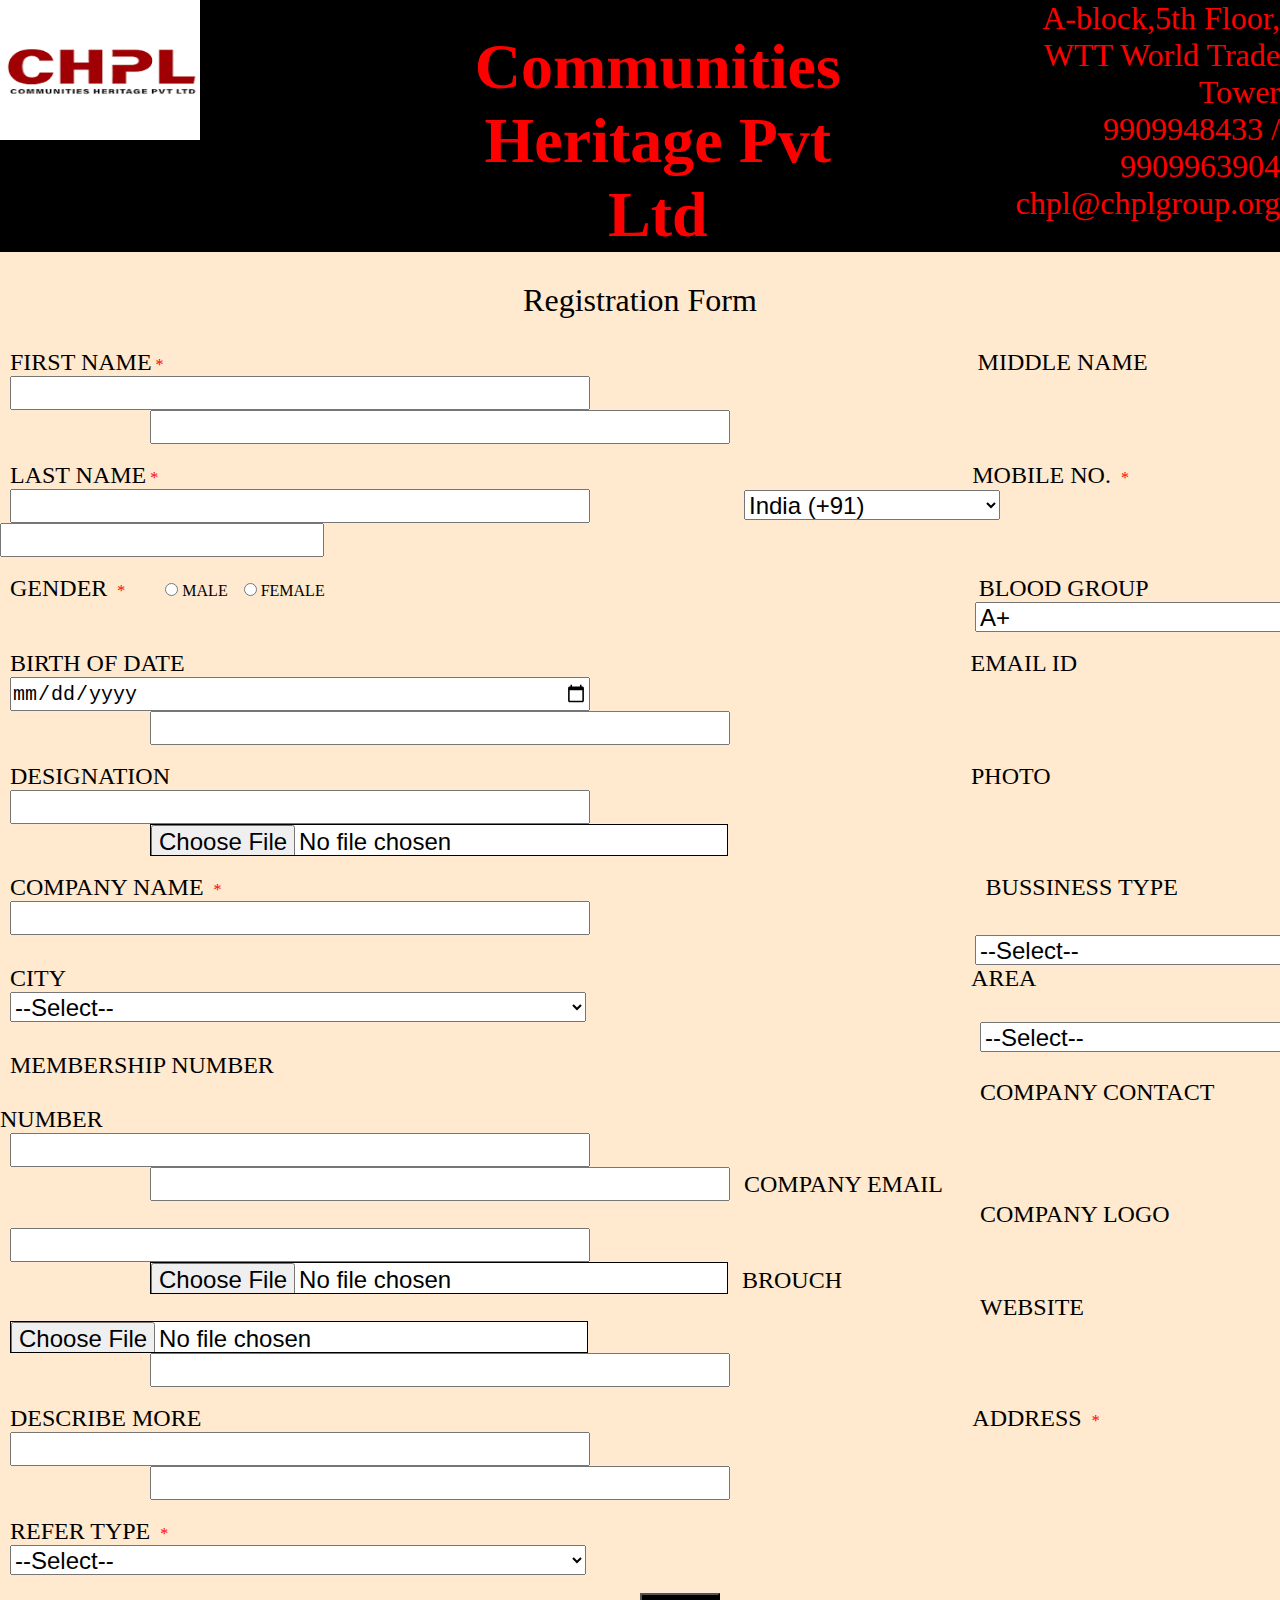
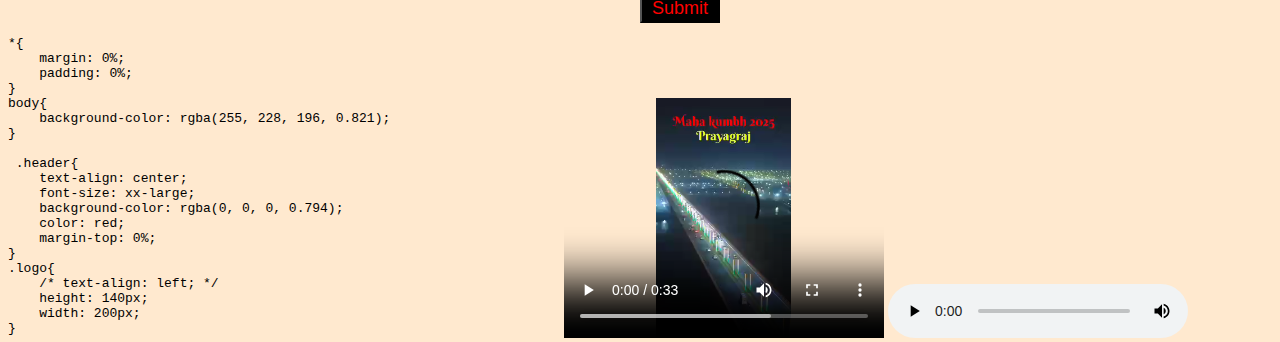
<file: Nikunj_Projects/task-5/index.html>
<!DOCTYPE html>
<html lang="en">
<head>
    <meta charset="UTF-8">
    <meta name="viewport" content="width=device-width, initial-scale=1.0">
    <title>Document</title>
    <link rel="stylesheet" href="index.css">
    <link rel="stylesheet" href="success.html"></li>
</head>
<body>

    <header class="heading">
        <div class="logo">
            <img src="./image/chpl.png" class="logo">
        </div>
        <h1 class="title"> Communities Heritage Pvt Ltd </h1>
        
        <p class="detail"> A-block,5th Floor, <br> WTT World Trade Tower <br>9909948433 / 9909963904 <br>   chpl@chplgroup.org</p>
    </header>

    <div class="rform"> Registration Form</div>
    <div>
        <form>

            <label for="fname" class="fname"> FIRST NAME</label>&nbsp;<span>*</span>
            <label for="lname" class="mname"> MIDDLE NAME</label> <br>
            <input type="text" id="fname" name="fname" class="tlbox" required>
            <input type="text" id="lname" name="lname" class="trbox" >
            <br><br>

            <label for="lname" class="lname"> LAST NAME</label>&nbsp;<span>*</span>
            <label for="mno" class="mno"> MOBILE NO. </label> &nbsp;<span>*</span> <br>
            <input type="text" id="lname" name="lname" class="tlbox" requirSed>
            <select id="c-code" name="c-code"  class="c-code">
                <option value="india">India (+91)</option>
                <option value="china">China (+86)</option>
                <option value="uk">uk (+44)</option>
                <option value="usa">us (+1)</option>
            </select>
            <input type="text" id="mno" name="mno" class="mnbox" required pattern="[0-9]{10}">
            <br><br>

            <label for="grnder" class="gender"> GENDER </label>&nbsp;<span>*</span>
            &nbsp;&nbsp;&nbsp;&nbsp;&nbsp;&nbsp;&nbsp;&nbsp;
            <input type="radio" id="gender" name="gender" value="male"> MALE &nbsp;&nbsp;
            <input type="radio" id="gender" name="gender" value="female"> FEMALE 
            <label for="mno" class="bgroup"> BLOOD GROUP  </label>  <br>
            <select id="bgroup" name="bgroup"  class="bdgroup">
                <option value="a+"> A+ </option>
                <option value="a-"> A- </option>
                <option value="b+"> B+ </option>
                <option value="b-"> B- </option>
                <option value="o+"> O+ </option>
                <option value="o-"> O- </option>
                <option value="ab+"> AB- </option>
                <option value="ab-"> AB- </option>

            </select>
            <br><br>

            <label for="bod" class="bod"> BIRTH OF DATE </label>
            <label for="email" class="email"> EMAIL ID </label> <br>
            <input type="date" id="bod" name="bod" class="tlbox" >
            <input type="email" id="email" name="email" class="trbox" >
            <br><br>

            <label for="designation" class="dnation"> DESIGNATION </label>
            <label for="photo" class="photo"> PHOTO </label> <br>
            <input type="text" id="designation" name="designation" class="tlbox" >
            <input type="file" id="email" name="email" class="trbox" style="border: 1px solid black; background-color: white;">
            <br><br>

            <label for="cname" class="cname"> COMPANY NAME </label>&nbsp;<span>*</span> 
            <label for="btype" class="btype"> BUSSINESS TYPE </label> <br>
            <input type="text" id="cname" name="cname" class="tlbox" required>
            <select id="btype" name="btype"  class="bussiness">
                <option value="" disabled selected> --Select-- </option>
                <option value="sole proprietorship"> Sole Proprietorship   </option>
                <option value="partnership"> Partnership </option>
                <option value="limited liability company">  Limited Liability Company </option>
                <option value="corporation"> Corporation </option>
            </select> 
 
            <label for="city" class="city"> CITY </label>
            <label for="area" class="area"> AREA </label>
            <select id="city1" name="city"  class="tcity">
                <option value="" disabled selected> --Select-- </option>
                <option value="porbandar"> Porbandar </option>
                <option value="rajkot"> Rajkot </option>
                <option value="ahmedabad"> Ahmedabad  </option>
                <option value="gandhinagar"> Gandhinagar </option>
                <option value="surat"> Surat </option>
            </select>
            <select id="area1" name="area"  class="tarea">
                <option value="" disabled selected> --Select-- </option>
                
                <option value="adityana"> Adityana </option>
                <option value="adavana"> Adavana </option>
                <option value="ratdi"> Adityana </option>
                <option value="ranavav"> Ranavav </option>
                <option value="kutiyana"> Kutiyana </option>
            </select>
            
            <label for="memno." class="memno"> MEMBERSHIP NUMBER</label> <br>
            <label for="comno." class="comno"> COMPANY CONTACT NUMBER</label><br>
            <input type="text" id="memno" name="memno" class="tlbox">
            <input type="text" id="comno" name="comno" class="trbox">

            <label for="c-email." class="cemail"> COMPANY EMAIL</label> <br>
            <label for="clogo" class="clogo"> COMPANY LOGO </label> <br>
            <input type="text" id="c-email" name="c-email" class="tlbox" >
            <input type="file" id="clogo" name="clogo" class="trbox" style="border: 1px solid black; background-color: white;">

            <label for="brouch" class="brouch"> BROUCH </label> <br>
            <label for="website" class="web"> WEBSITE </label> <br>
            <input type="file" id="c-email" name="c-email" class="tlbox" style="border: 1px solid black; background-color: white;"  required>
            <input type="text" id="clogo" name="clogo" class="trbox" required>
            <br><br>

            <label for="describe" class="demore"> DESCRIBE MORE </label>
            <label for="address" class="add"> ADDRESS </label> &nbsp;<span>*</span> <br>
            <input type="text" id="describe" name="fname" class="tlbox" required>
            <input type="text" id="lname" name="lname" class="trbox" required>
            <br><br>

            <label for="refer" class="refer"> REFER TYPE </label>&nbsp;<span>*</span><br>
            <select id="refer" class="trefer">
                <option value="" disabled selected > --Select-- </option>
                <option value="he"> HR </option>
                <option value="senior"> Senior </option>
            </select>
            <br><br>

            <input type="submit" value="Submit" class="btn">

            <iframe src="index.css" frameborder="0" height="315" width="560"></iframe>
            
            <video width="320" height="240" controls>
                <source src="image/video.mp4" type="video/mp4">
              Your browser does not support the video tag.
              </video>
              
              <audio controls>
                <source src="./image/audio.opus" type="audio/ogg">
              Your browser does not support the audio element.
              </audio>
        </form>
    </div>
</body>
</html>
</file>
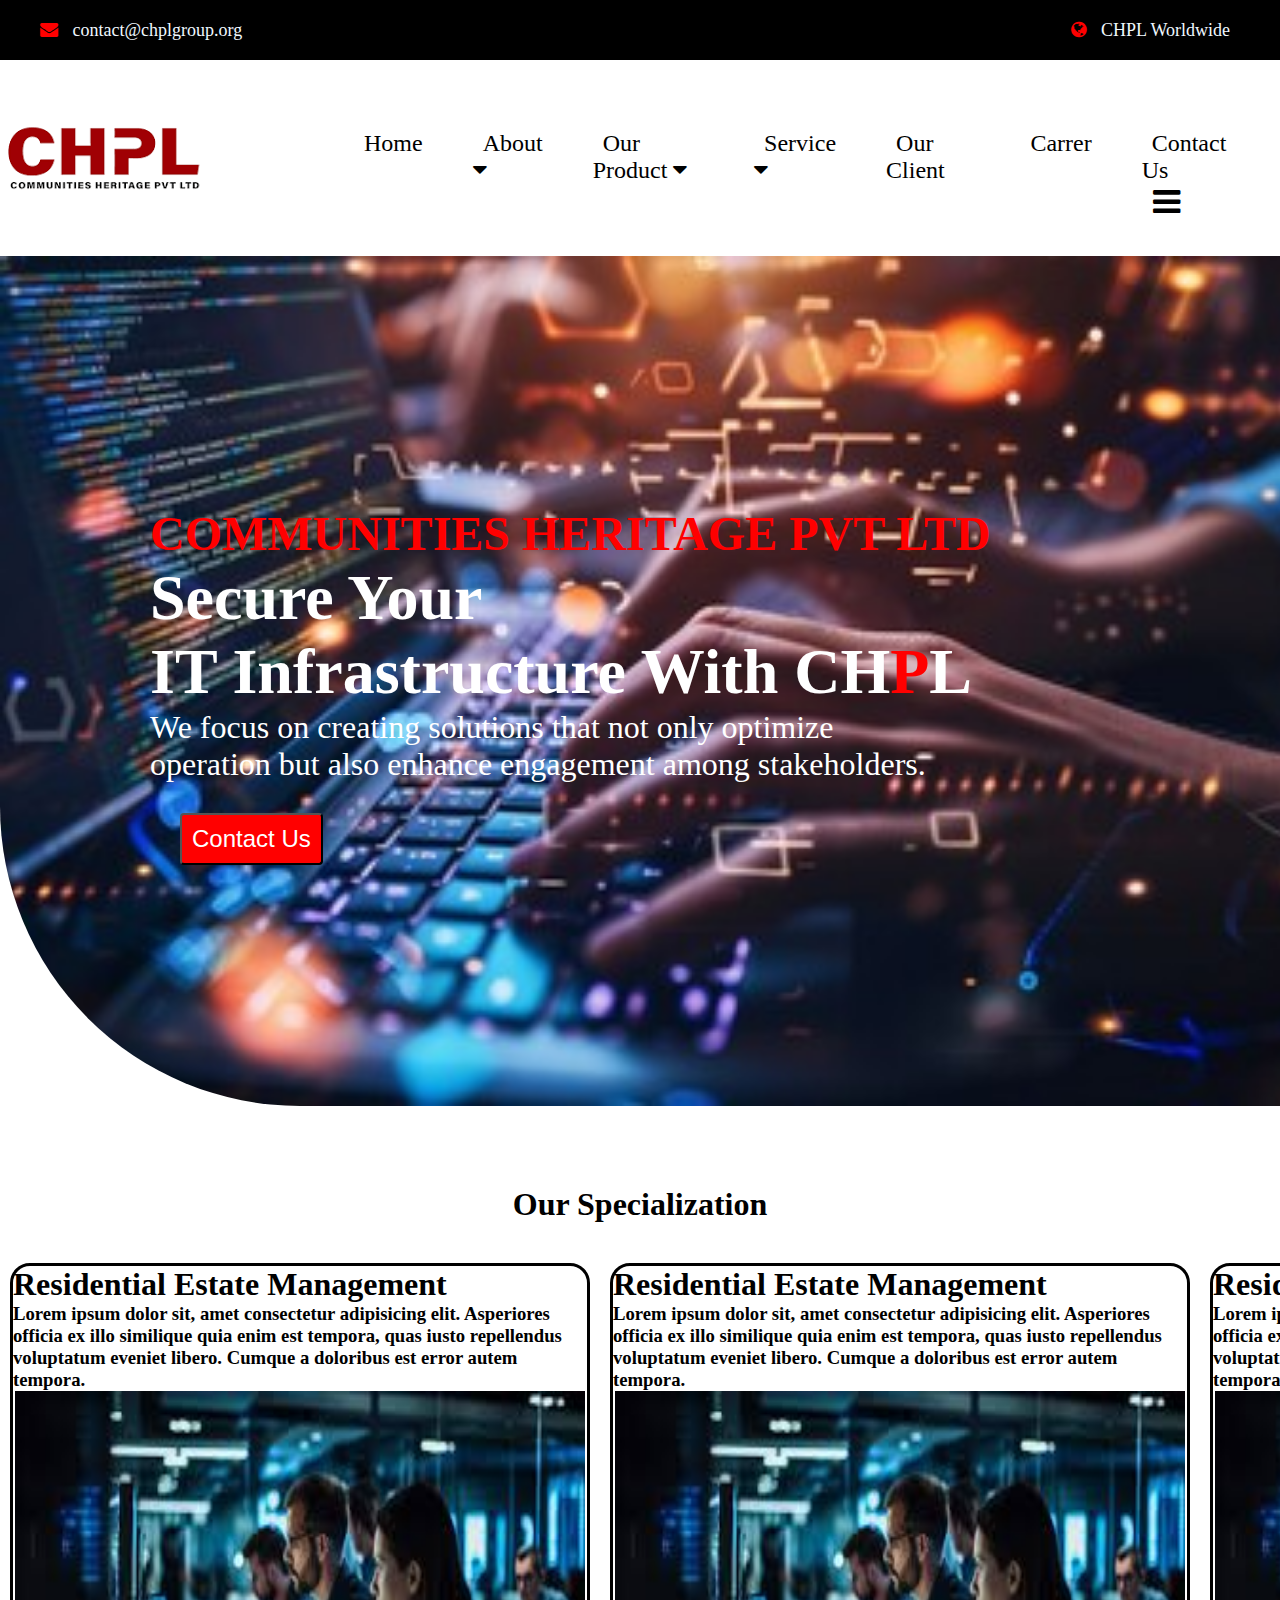
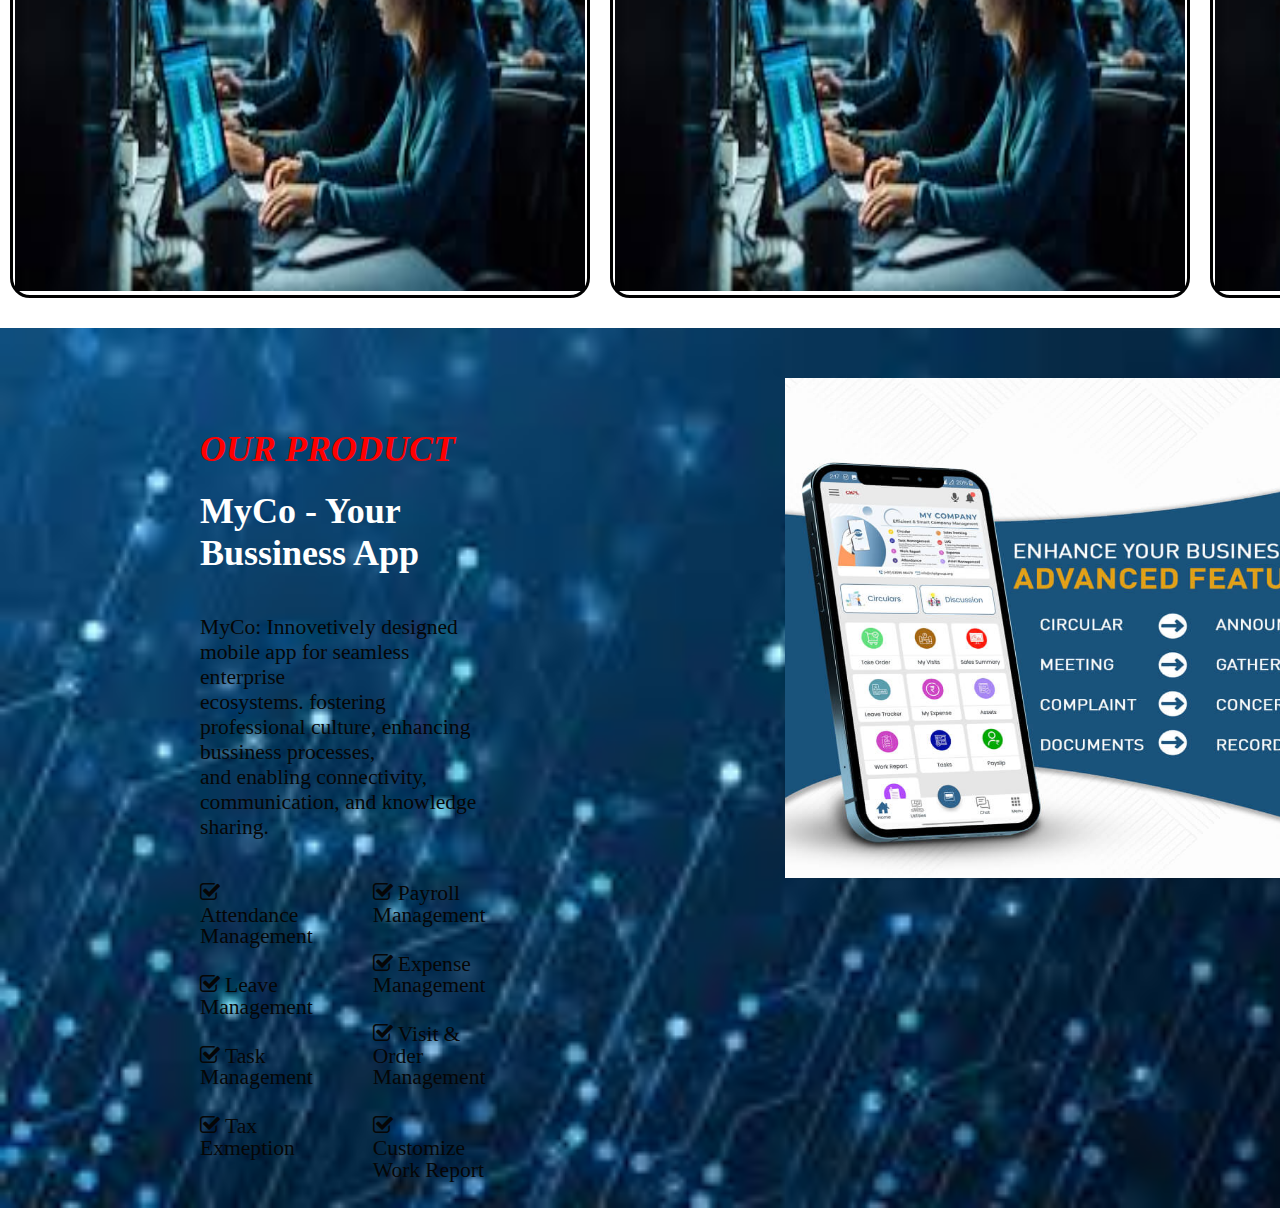
<file: Nikunj_Projects/task-6/index.html>
<!DOCTYPE html>
<html lang="en">
<head>
    <meta charset="UTF-8">
    <meta name="viewport" content="width=device-width, initial-scale=1.0">
    <title>Document</title>
    <link rel="stylesheet" href="https://cdnjs.cloudflare.com/ajax/libs/font-awesome/4.7.0/css/font-awesome.min.css">
    <link rel="stylesheet" href="index.css">
</head>
<body>
    
    <header >
        <div class="heading">
            <div class="org">
                <i class="fa fa-envelope" aria-hidden="true" ></i>
                <a href="contact@chplgroup.org"> contact@chplgroup.org</a>
            </div>
            <div class="world">
                <i class="fa fa-globe" aria-hidden="true"></i>
                <a href="chplworldwide"> CHPL Worldwide </a>
            </div>
        </div>
    </header>



    <!-------------------- NAVIGATION BAR -------------->

    <div class="navbar">
        <div class="logo">
            <img src="./image/chpl.png" alt="chpl logo">
        </div>
        <div class="field">
            <ul class="navbarul">               
                <li><a href="#home"> Home </a></li>

                <li class="effect"><a href="#about" > About <i class="fa fa-caret-down" aria-hidden="true"></i></a>
                    <div class="about-content">
                        <ul>
                            <li> <a href="#">About Us</a></li>
                            <li><a href="#">Our Team </a></li>
                            <li><a href="#">Testumonial </a></li>
                            <li><a href="#">Galery </a></li>
                            <li><a href="#">FAQ </a></li>
                        </ul>
                     </div>
                </li>
                
                <li class="effect"><a href="#product"> Our Product <i class="fa fa-caret-down" aria-hidden="true"></i></a>
                    <div class="product-content">
                        <ul>
                            <li><a href="#">My-Co</a></li>
                            <li><a href="#">My Association </a></li>
                            <li><a href="#">Smart Society </a></li>
                            <li><a href="#">CRM </a></li>
                            <li><a href="#">Land MIS</a></li>
                        </ul>
                    </div>
                </li>

                <li class="effect"><a href="#service"> Service <i class="fa fa-caret-down" aria-hidden="true"></i></a>
                    <div class="service-content">
                        <ul>
                            <li><a href="#">Web Design </a></li>
                            <li><a href="#">WEb Developer </a></li>
                            <li><a href="#">Mobile Apps </a></li>
                            <li><a href="#">Open Source Developer</a></li>
                            <li><a href="#">Digital Marketing</a></li>
                            <li><a href="#">cloud services </a></li>
                        </ul>
                    </div>
                 </li>
                <li><a href="#client">Our Client </a></li>
                <li><a href="#career">Carrer </a></li>
                <li><a href="#contact">Contact Us </a></li>
            </ul>
            <div class="toggle-menu">
                <i class="fa fa-bars" aria-hidden="true"></i>
            </div>
        </div>
        
    </div>


    <!----------- BACKGROUND IMAGE PART---------------->
   
    <div class="text-content">
        <!-- <div class="social-media"> 
        <i class="fa fa-instagram" aria-hidden="true"></i>
        <i class="fa fa-linkedin-square" aria-hidden="true"></i>
        <i class="fa fa-whatsapp" aria-hidden="true"></i>
        <i class="fa fa-facebook-official" aria-hidden="true"></i>
        </div> -->

        <h2> COMMUNITIES HERITAGE PVT LTD </h2>
        <h1> Secure Your <br>IT Infrastructure With CH<span>P</span>L</h1>
        
        <p> We focus on creating solutions that not only optimize <br>
             operation but also enhance engagement among stakeholders.</p>

        <input type="button" value="Contact Us" class="btn">
    </div>



    <!--------------------OUR SPECIALIZATION------------->

    <div>
        <div class="specialization">
            <h1> Our Specialization </h1>
        </div>
        <div class="skill">

            <div class="content">
                <h1> Residential Estate Management </h1>
                <h3> Lorem ipsum dolor sit, amet consectetur adipisicing elit. 
                    Asperiores officia ex illo similique quia enim est tempora,
                    quas iusto repellendus voluptatum eveniet libero. Cumque a 
                    doloribus est error autem tempora.</h3>
                <img src="./image/backgroundimage.jpg" alt="" class="skill-img">
            </div>

            <div class="content">
                <h1> Residential Estate Management </h1>
                <h3> Lorem ipsum dolor sit, amet consectetur adipisicing elit. 
                    Asperiores officia ex illo similique quia enim est tempora,
                    quas iusto repellendus voluptatum eveniet libero. Cumque a 
                    doloribus est error autem tempora.</h3>
                <img src="./image/backgroundimage.jpg" alt="" class="skill-img">
            </div>

            <div class="content">
                <h1> Residential Estate Management </h1>
                <h3>Lorem ipsum dolor sit, amet consectetur adipisicing elit. 
                    Asperiores officia ex illo similique quia enim est tempora,
                    quas iusto repellendus voluptatum eveniet libero. Cumque a 
                    doloribus est error autem tempora.</h3>
                <img src="./image/backgroundimage.jpg" alt="" class="skill-img">
            </div>

        </div>
    </div>

    <!--------------------OUR PRODUCT--------------------->

    <div class="our-product">
        <div class="product-info">
            <h1 class="product"> OUR PRODUCT </h1>
            <h1 class="app">MyCo - Your Bussiness App </h1><br>

            <p class="product-detail"> MyCo: Innovetively designed mobile app for seamless enterprise <br>
                ecosystems. fostering professional culture, enhancing bussiness processes, <br>
                and enabling connectivity, communication, and knowledge sharing.</p> <br><br>

            <div class="product-detail">
                <div class="productname-1">
                    <div class="data1"><i class="fa fa-check-square-o" aria-hidden="true" class="icon">  Attendance Management</i><br><br></div>
                
                <i class="fa fa-check-square-o" aria-hidden="true">  Leave Management</i><br><br>
                <i class="fa fa-check-square-o" aria-hidden="true">  Task Management</i><br><br>
                <i class="fa fa-check-square-o" aria-hidden="true">  Tax Exmeption</i><br><br>
                </div>
                <div class="productname-2">
                    <i class="fa fa-check-square-o" aria-hidden="true">  Payroll Management</i> <br><br>
                    <i class="fa fa-check-square-o" aria-hidden="true">  Expense Management</i><br><br>
                    <i class="fa fa-check-square-o" aria-hidden="true">  Visit & Order Management</i><br><br>
                    <i class="fa fa-check-square-o" aria-hidden="true">  Customize Work Report</i><br><br>
                </div>
                
            </div>
        </div>
            <div class="myco">
                <img src="./image/myco.jpg" alt="" class="myco-img">
            </div>
        
    </div>
    
</div>
</body>
</html>
</file>
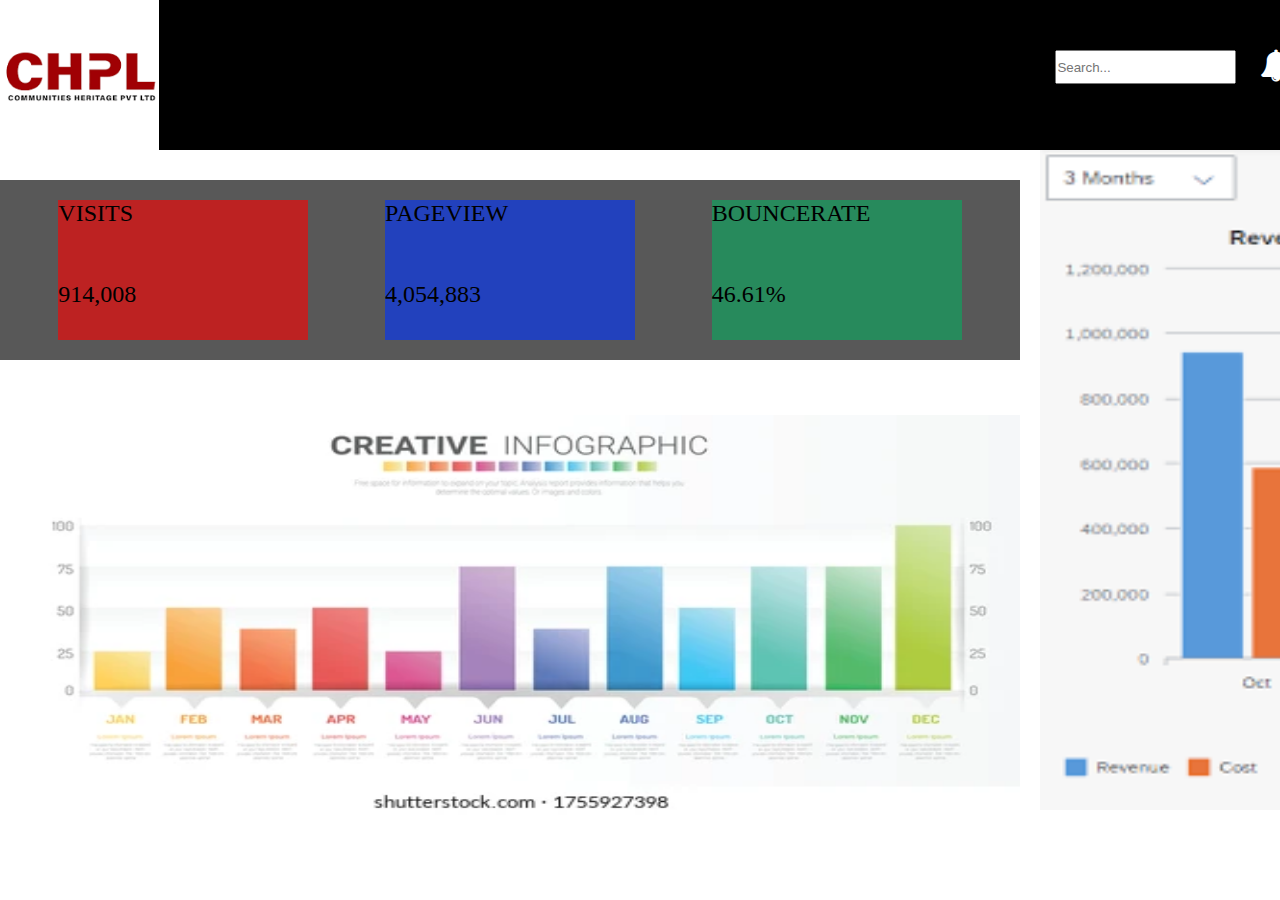
<file: Nikunj_Projects/task-7/index.html>
<!DOCTYPE html>
<html lang="en">

<head>
    <meta charset="UTF-8">
    <meta name="viewport" content="width=device-width, initial-scale=1.0">
    <link rel="stylesheet" href="https://cdnjs.cloudflare.com/ajax/libs/font-awesome/4.7.0/css/font-awesome.min.css">
    <link rel="stylesheet" href="index.css">
    <title>Document</title>
</head>

<body>

    <div>

        <header class="header">
            <img src="./image/chpl.png" alt="">

            <div class="icon">
                <input type="text" placeholder="Search..." class="search">&nbsp;&nbsp;&nbsp;

                <i class="fa fa-bell" aria-hidden="true" id="messages"></i>&nbsp;&nbsp;&nbsp;

                <div>
                    <i class="fa fa-user" aria-hidden="true" id="user">&nbsp;&nbsp;&nbsp;
                        <div class="profile">
                            <!-- <i class="fa fa-user" aria-hidden="true" class="user-profile"></i> -->
                            <br><br><br>
                            <ul>
                                <li> Nikunj Bamaniya</li><br>
                                <li>Log Out</li>
                            </ul>
                        </div>
                    </i>
                </div>

                <i class="fa fa-bars" aria-hidden="true" id="bar"></i>
            </div>
        </header>

        <div class="main-contain">
            <div class="option">
                <ul>
                    <li>CSS Home</li>
                    <li>CSS Introduction</li>
                    <li>CSS Syntax</li>
                    <li>CSS Selector</li>
                    <li>CSS How To</li>

                    <li>CSS Comment</li>
                    <li class="effect">CSS Color <i class="fa fa-caret-down" aria-hidden="true"></i>
                        <div class="color-content">
                            <ul>
                                <li>Colors</li>
                                <li>RGB</li>
                                <li>HEX</li>
                                <li>HSL</li>
                            </ul>
                        </div>
                    </li>

                    <li class="effect">CSS Backgrounds <i class="fa fa-caret-down" aria-hidden="true"></i>
                        <div class="background-content">
                            <ul>
                                <li>Background Image</li>
                                <li>Background Repeat</li>
                                <li>Background Attachment</li>
                                <li>Background shorthand</li>
                            </ul>
                        </div>
                    </li>
                    <li class="effect">CSS Border <i class="fa fa-caret-down" aria-hidden="true"></i>
                        <div class="border-content">
                            <ul>
                                <li>Border Width</li>
                                <li>Border Color</li>
                                <li>Border Sides</li>
                                <li>Border Shorthand</li>
                                <li>Rounded Borders</li>
                            </ul>
                        </div>
                    </li>
                    <li>CSS Margins</li>
                    <li>CSS Padding</li>
                    <li>CSS Height/Width</li>
                    <li>CSS Box Model</li>
                    <li>CSS Outline</li>
                    <li>CSS Margins</li>
                    <li>CSS Padding</li>
                    <li>CSS Height/Width</li>
                    <li>CSS Box Model</li>
                    <li>CSS Outline</li>
                </ul>
            </div>

            <div class="center-contain">
                <div class=datas>
                    <div class="data1">
                        <p> VISITS</p><br><br>
                        <p>914,008</p>
                    </div>
                    <div class="data2">
                        <p> PAGEVIEW</p><br><br>
                        <p>4,054,883</p>
                    </div>
                    <div class="data3">
                        <p> BOUNCERATE</p><br><br>
                        <p>46.61%</p>
                    </div>
                </div>

                <div>
                    <img src="./image/chart.webp" alt="" class="chart">
                </div>
            </div>
            <div>
                <img src="./image/graph.png" alt="" class="graph"> <br><br>
            </div>

        </div>

    </div>

    </div>
</body>

</html>
</file>
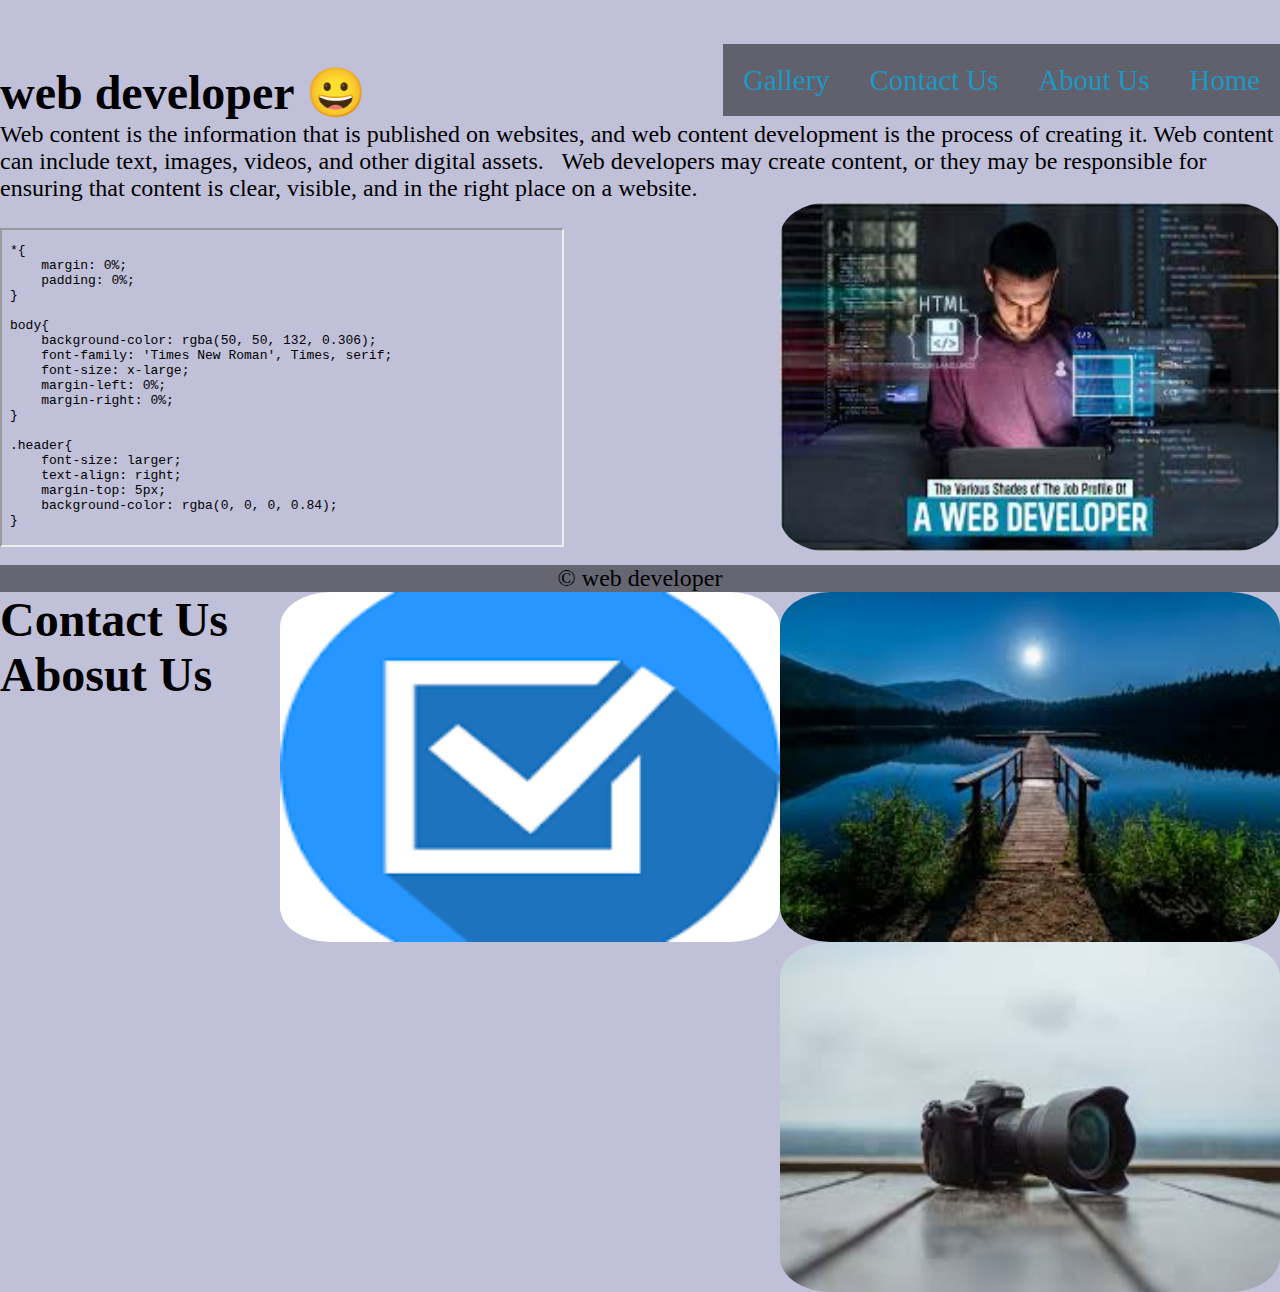
<file: Nikunj_Projects/task3/index.html>
<!DOCTYPE html>
<html lang="en">
<head>
    <meta charset="UTF-8">
    <meta name="viewport" content="width=device-width, initial-scale=1.0">
    <title>Document</title>
    <link rel="stylesheet" href="index.css">
</head>
<body>
    
<div>
    <div>
        <nav class="header" id="Home">
            <ul>                
            <li><a href="#Home">Home</a></li>
            <li><a href="#AboutUs">About Us</a></li>
            <li><a href="#ContactUs">Contact Us</a></li>
            <li><a href="#Gallery">Gallery</a></li>
             </ul>
        </nav>
    </div>

    <div id="content">
        
        <h1> web developer &#128512; </h1>
         
        <p>Web content is the information that is published on websites, 
            and web content development is the process of creating it. 
            Web content can include text, images, videos, and other 
            digital assets. &nbsp; Web developers may create content, or they 
            may be responsible for ensuring that content is clear, visible,
             and in the right place on a website. </p>
        
        <img src="./image/img1.jpg">
        

    </div>

    <div class="iframe">
        <iframe width="560" height="315" src="index.css"></iframe>        
    </div>

    <div id="footer">
       <p> &copy; web developer </p>
    </div>

    <div id="Gallery">
        <img src="./image/img-2.jpg">
        <img src="./image/img-3.jpg">
        <img src="./image/img-4.jpg">
    </div>

    <div id="ContactUs">
        <h1> Contact Us </h1>
    </div>

    <div id="AboutUs">
        <h1> Abosut Us</h1>
    </div>
</div>    

</body>
</html>
</file>
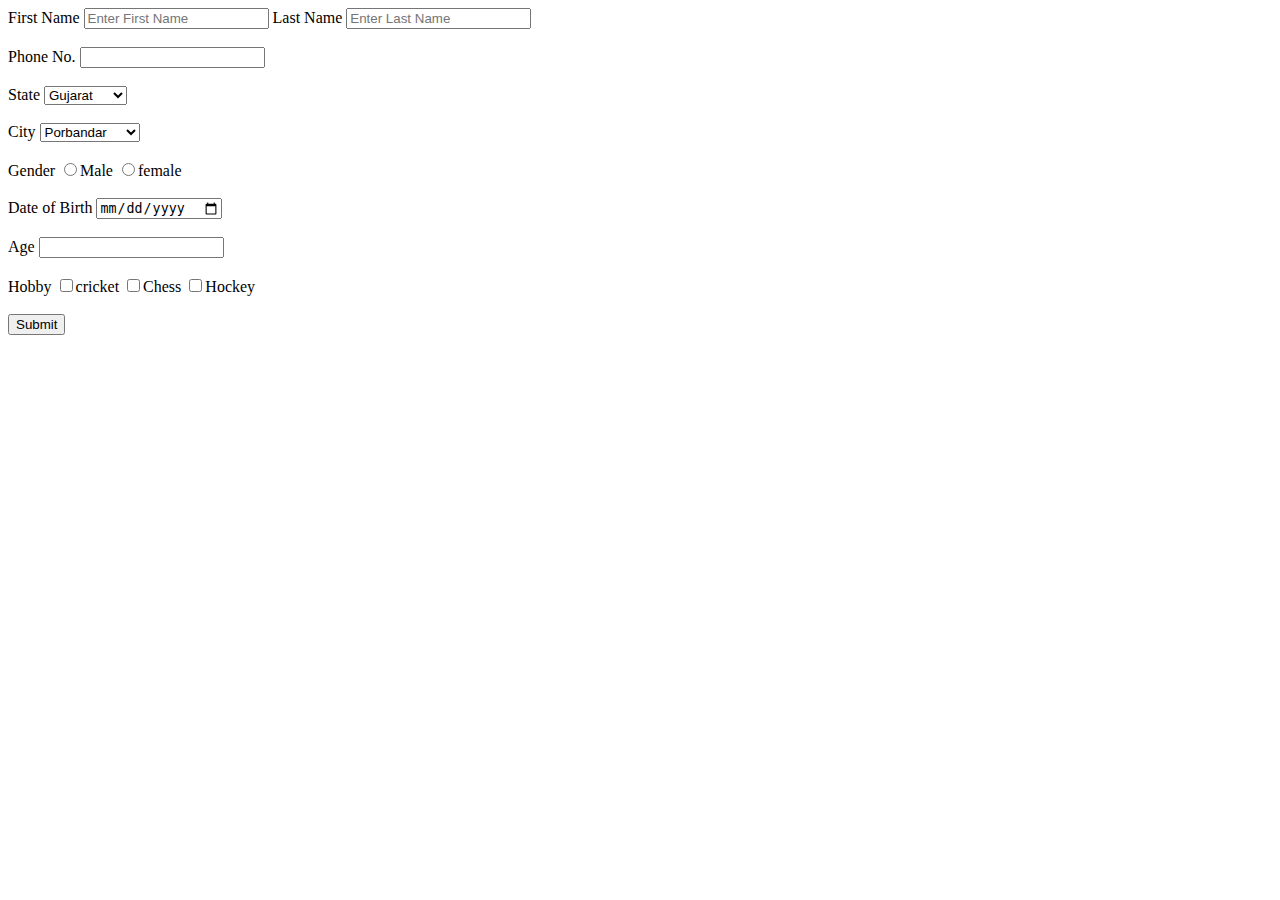
<file: Nikunj_Projects/task-4/signup.html>
<!DOCTYPE html>
<html lang="en">
<head>
    <meta charset="UTF-8">
    <meta name="viewport" content="width=device-width, initial-scale=1.0">
    <title>Document</title>
</head>
<body>

<form>

<label for="fname">First Name</label>
<input type="text" id="fname" name="fname" placeholder="Enter First Name" required/>

<label for="lname">Last Name</label>
<input type="text" id="lname" name="lname" placeholder="Enter Last Name" required/><br><br>

<label for="pno">Phone No.</label>
<input type="number" id="pno" name="pno" required/><br><br>

<label for="state">State</label>
<select id="state" name="state">
    <option value="gujarat">Gujarat</option>
    <option value="bihar">Bihar</option>
    <option value="assam">Assam</option>
    <option value="goa">Goa</option>
    <option value="rajasthan">Rajasthan</option>
</select><br><br>

<label for="city">City</label>
<select id="city" name="city">
    <option value="Porbandar">Porbandar</option>
    <option value="rajkot">Rrajkot</option>
    <option value="ahmedabad">Ahmedabad</option>
    <option value="gandhinagar">Gandhinagar</option>
    <option value="surat">Surat</option>
</select><br><br>

<label id="gender">Gender</label>
<input type="radio" id="gender" name="gender" value="male">Male
<input type="radio" id="gender" name="gender" value="female">female
<br><br>

<label for="dob">Date of Birth</label>
<input type="date" id="dob" name="dob"><br><br>

<label for="age">Age</label>
<input type="number" id="age" name="age"><br><br>

<label for="hobby">Hobby</label>
<input type="checkbox" id="hobby" name="hobby" value="cricket">cricket
<input type="checkbox" id="hobby" name="hobby" value="chess">Chess
<input type="checkbox" id="hobby" name="hobby" value="hockey">Hockey
<br><br>

<input type="button" name="submit" value="Submit">

</form>
    
</body>
</html>
</file>
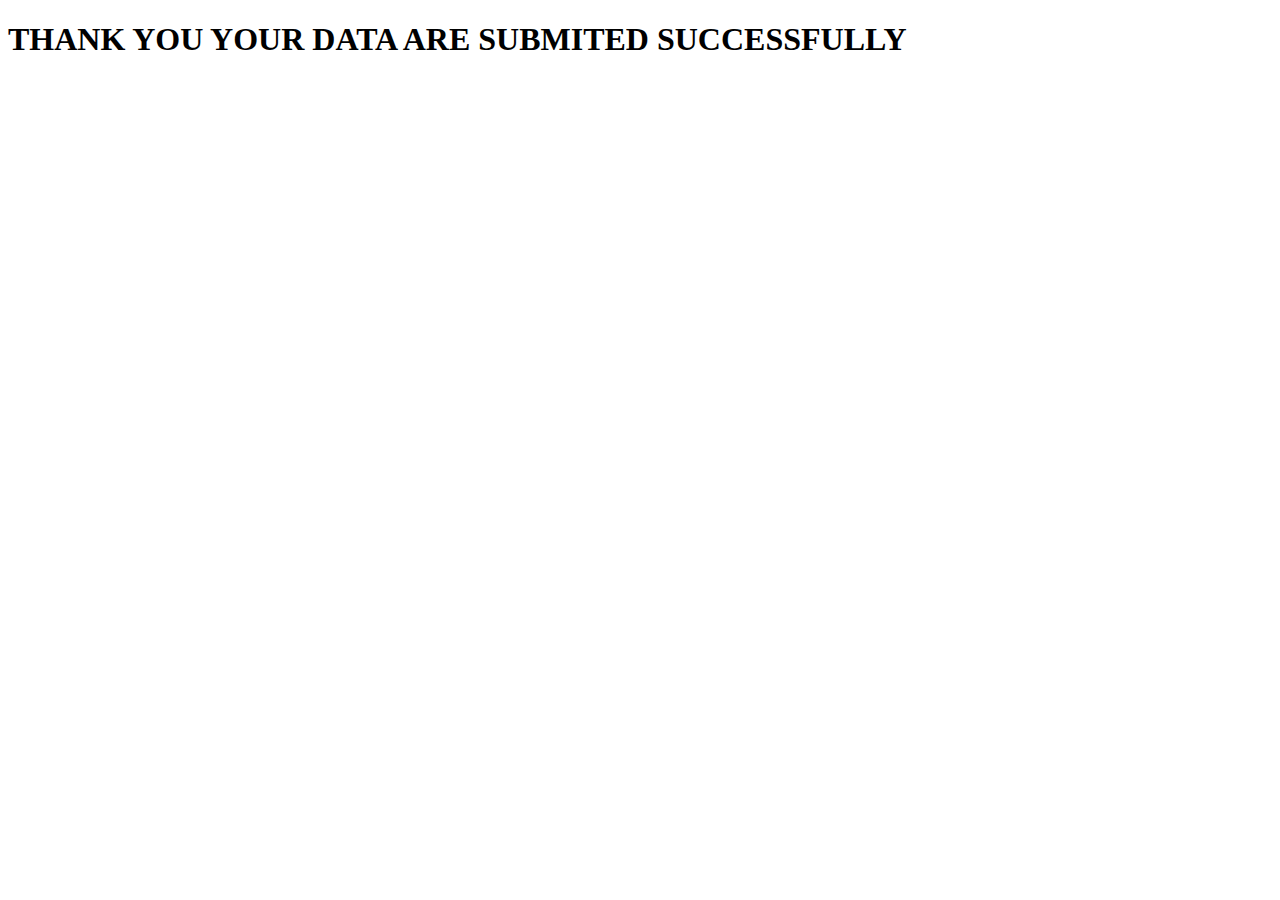
<file: Nikunj_Projects/task-5/success.html>
<!DOCTYPE html>
<html lang="en">
<head>
    <meta charset="UTF-8">
    <meta name="viewport" content="width=device-width, initial-scale=1.0">
    <title>Document</title>
</head>
<body>
    
    <h1> THANK YOU YOUR DATA ARE SUBMITED SUCCESSFULLY </h1>
</body>
</html>
</file>
<file: Nikunj_Projects/task-5/index.css>
*{
    margin: 0%;
    padding: 0%;
}
body{
    background-color: rgba(255, 228, 196, 0.821);
}

 .header{ 
    text-align: center;
    font-size: xx-large;
    background-color: rgba(0, 0, 0, 0.794);
    color: red;
    margin-top: 0%;
} 
.logo{
    /* text-align: left; */
    height: 140px;
    width: 200px;
}
.heading{
    padding-top: -150px;
    text-align: center;
    /* position: fixed; */
    text-align: center;
    font-size: xx-large;
    background-color: rgb(0, 0, 0);
    color: red;
    top: 0;
    left: 0;
    display: flex;
}
.title{
    padding-left: 250px;
    padding-top: 30px;
}
.detail{
    padding-left: 150px;
    text-align: right;
}
.rform{
    font-size: xx-large;
    text-align: center;
    padding: 30px 0px 30px 0px;
}
span{
    color: red;
}
.tlbox{
    margin-left: 10px;
    height: 30px;
    width: 45%;
    font-size: x-large;
}
.trbox{
    margin-left: 150px;
    height: 30px;
    width: 45%;
    font-size: x-large;
}
.fbox{
    border: 1px solid black;
}
.fname{
    padding-left: 10px;
    font-size: x-large;
}
.mname{
    padding-left: 810px;
    font-size: x-large;
}
.lname{
    padding-left: 10px;
    font-size: x-large;
}
.c-code{
    margin-left: 150px;
    font-size: x-large;
    width: 20%;
    height: 30px;
}
.mnbox{
    height: 30px;
    width: 25%;
}
.mno{
    padding-left: 810px;
    font-size: x-large;
}
.gender{
    padding-left: 10px;
    font-size: x-large;
}
.bgroup{
    margin-left: 650px;
    font-size: x-large;
}
.bdgroup{
    margin-left: 975px;
    height: 30px;
    width: 45%;
    font-size: x-large;
}
.bod{
    padding-left: 10px;
    font-size: x-large;
}
.email{
    padding-left: 780px;
    font-size: x-large;
}
.dnation{
    padding-left: 10px;
    font-size: x-large;
}
.photo{
    padding-left: 795px;
    font-size: x-large;
}
.cfile{
    margin-left: 150px;
    height: 30px;
    width: 45%;
}
.cname{
    padding-left: 10px;
    font-size: x-large;
}
.btype{
    padding-left: 760px;
    font-size: x-large;
}
.bussiness{
    margin-left: 975px;
    height: 30px;
    width: 45%;
    font-size: x-large;
}
.city{
    padding-left: 10px;
    font-size: x-large;
}
.area{
    padding-left: 900px;
    font-size: x-large;
}
.tcity{
    margin-left: 10px;
    height: 30px;
    width: 45%;
    font-size: x-large;
}
.tarea{
    margin-left: 980px;
    height: 30px;
    width: 45%;
    font-size: x-large;
}
.memno{
    margin-left: 10px;
    height: 30px;
    width: 45%;
    font-size: x-large;
}
.comno{
    margin-left: 980px;
    height: 30px;
    width: 45%;
    font-size: x-large;
}
.cemail{
    margin-left: 10px;
    height: 30px;
    width: 45%;
    font-size: x-large;
}
.clogo{
    margin-left: 980px;
    height: 30px;
    width: 45%;
    font-size: x-large;
}
.brouch{
    margin-left: 10px;
    height: 30px;
    width: 45%;
    font-size: x-large;
}
.web{
    margin-left: 980px;
    height: 30px;
    width: 45%;
    font-size: x-large;
}
.demore{
    margin-left: 10px;
    height: 30px;
    width: 45%;
    font-size: x-large;
}
.add{
    margin-left: 765px;
    height: 30px;
    width: 45%;
    font-size: x-large;
}
.refer{
    margin-left: 10px;
    height: 30px;
    width: 45%;
    font-size: x-large;
}
.trefer{
    margin-left: 10px;
    height: 30px;
    width: 45%;
    font-size: x-large;
}

.btn{
    background-color: black;
    color: red;
    height: 30px;
    width: 80px;
    font-size: large;
    margin-left: 50%;
}
</file>
<file: Nikunj_Projects/task-6/index.css>
* {
  margin: 0%;
  padding: 0%;
}

body {
  font-family: "Times New Roman", Times, serif;
  /* background-color: rgba(0, 0, 0, 0.841); */
  background-repeat: no-repeat;
  background-size: cover;
}
.heading {
  background-color: black;
  color: aliceblue;
  display: flex;
  height: 40px;
  padding-top: 20px;
  font-size: large;
  justify-content: space-between;
}
div .org,
.world i {
  color: red;
}
.org a :hover {
  text-decoration: underline solid red;
}
a {
  text-decoration: none;
  color: aliceblue;
  padding-left: 10px;
}

.org {
  padding-left: 40px;
}
.world {
  padding-right: 50px;
}
.navbar {
  display: flex;
  justify-content: center;
}
.field {
  background-color: white;
  width: 100%;
  height: 80px;
  padding-top: 70px;
  padding-left: 150px;
  font-size: x-large;
}
.effect {
  position: relative;
}
.about-content {
  display: none;
  position: absolute;
  padding: 20px;
}
.effect:hover .about-content {
  display: block;
}
.about-content ul {
  list-style-type: none;
  background-color: white;
  display: block;
}
.about-content ul li {
  text-align: left;
  padding-bottom: 10px;
}
.about-content ul li a:hover {
  background-color: rgb(86, 96, 105);
  width: 100%;
  display: inline-block;
}

.effect:hover .product-content {
  display: block;
}
.product-content ul {
  list-style-type: none;
  background-color: white;
  display: block;
}
.product-content {
  display: none;
  position: absolute;
  padding: 20px;
}
.product-content ul li {
  text-align: left;
  width: 200px;
  padding-bottom: 10px;
}

.service-content {
  display: none;
  position: absolute;
}
.effect:hover .service-content {
  display: block;
}
.service-content ul {
  list-style-type: none;
  background-color: white;
  display: block;
}
.service-content ul li {
  text-align: left;
  width: 250px;
  padding-bottom: 10px;
}

.navbarul {
  text-decoration: none;
  display: flex;
  list-style-type: none;
}
.navbarul li {
  padding-right: 50px;
}
ul li a {
  color: black;
}
.toggle-menu {
  text-align: right;
  font-size: xx-large;
  padding-right: 100px;
  padding-bottom: 300px;
}

.text-content {
  padding-top: 250px;
  padding-left: 150px;
  font-size: xx-large;
  background-image: url("./image/1.jpg");
  background-repeat: no-repeat;
  background-size: cover;
  border-radius: 0px 0px 0px 300px;
  height: 600px;
}
span {
  color: red;
}
.text-content h2 {
  color: red;
  text-shadow: 2px solid white;
}
.text-content h1,
p {
  color: white;
}
.text-content .btn {
  color: white;
  background-color: red;
  font-size: x-large;
  border-radius: 4px;
  margin: 30px 30px;
  padding: 10px 10px 10px 10px;
}
.specialization h1 {
  text-align: center;
  padding-top: 80px;
}

.skill {
  display: flex;
  /* position: relative; */
  margin-bottom: 30px;
  /* border: 3px solid black; */
  justify-content: space-around;
  margin-top: 40px;
}
.content {
  border: 3px solid black;
  border-radius: 20px;
  margin-right: 10px;
  margin-left: 10px;
}
.skill-img {
  height: 500px;
  width: 570px;
  padding-left: 2px;
  padding-right: 2px;
}

.our-product {
  display: flex;
  background-image: url("./image/images-2.jpg");
  background-repeat: no-repeat;
  background-size: cover;
  font-size: large;
}
.product-info {
  padding-top: 100px;
  padding-left: 200px;
}
.product {
  color: red;
  font-style: italic;
  padding-bottom: 20px;
}
.app {
  color: white;
  padding-bottom: 20px;
}
.product-name {
  padding-bottom: 20px;
}
.product-detail {
  font-size: larger;
  display: flex;
  color: rgb(6, 6, 6);
}
.data1 i:hover {
  color: red;
}
.productname-2 {
  padding-left: 60px;
}
.myco-img {
  height: 500px;
  width: 600px;
  margin-top: 50px;
  margin-bottom: 50px;
  margin-left: 300px;
}
</file>
<file: Nikunj_Projects/task-7/index.css>
*{
    margin: 0%;
    padding: 0%;
}
body{
    font-family: 'Times New Roman', Times, serif;
}
.header{
    display: flex;
    /* position: absolute; */
    top: 0%;
    width: 100%;
    height: 150px;
    background-color: black;
}

input.search{
    height: 30px;
}
.icon{
    /* padding-left: 85%; */
    font-size: xx-large;
    padding-top: 50px;
    /* margin-right: 20px; */
    color: white;
    padding-left: 70%;
    display: flex;
    
}
.option{
    color: white;
    width: 15%;
    background-color: rgba(0, 0, 0, 0.861);
    font-size: x-large;
    display: flex;
    overflow-y: auto;
    height: 660px;
}
.option ul li{
    padding: 10px;
}
.effect{
    position: relative;
}
.color-content{
    display: none;
    position: absolute;
    padding: 20px;
}
.color-content ul{
    list-style-type: none;
    display: block;
    background-color: white;
    color: black;

}
.effect:hover .color-content{
    display: block;
}
.color-content ul li{
    text-align: left;
    padding-bottom: 10px;
}
.background-content{
    display: none;
    position: absolute;
    padding: 20px;
}
.background-content ul{
    list-style-type: none;
    display: block;
    background-color: white;
    color: black;

}
.effect:hover .background-content{
    display: block;
}
.background-content ul li{
    text-align: left;
    padding-bottom: 10px;
}

.border-content{
    display: none;
    position: absolute;
    padding: 20px;
}
.border-content ul{
    list-style-type: none;
    display: block;
    background-color: white;
    color: black;

}
.effect:hover .border-content{
    display: block;
}
.border-content ul li{
    text-align: left;
    padding-bottom: 10px;
}

.main-contain{
    display: flex;
}
.graph{
    height: 660px;
    width: 500px;
    padding-left: 20px;
}
.chart{
    padding-top: 55px;
    height: 400px; 
    padding-left: 20px;
    width: 1000px;
}

/* .btn{
    font-size: x-large;
    height: 30px;
    width: 160px;
} */

#bar{
    display: none;
}

@media only screen and (max-width: 800px) {
    #bar {
      display: block;
    }
    #user{
        display: none;
    }
    #messages{
        display: none;
    }
    .search{
        display: none;
    }
}


#user{
    position: relative;
}
.profile{
    position: absolute; 
}
.profile ul{
    list-style-type: none;
    display: none;
}

#user:hover .profile ul{
    color: red;
    display: block;
    background-color: rgba(0, 0, 0, 0.718);
}

.datas{ 
    display: flex;
    justify-content: space-around;
    background-color: rgba(0, 0, 0, 0.656);
    padding: 20px;

    margin-top: 30px;
    font-size: x-large;
}
 .data1{
    height: 140px;
    width: 250px;
    background-color: rgba(255, 0, 0, 0.609);
}
.data2{
    height: 140px;
    width: 250px;
    background-color: rgba(0, 51, 255, 0.609);
}
.data3{
    height: 140px;
    width: 250px;
    background-color: rgba(9, 171, 96, 0.609);
    opacity: 0.5px;
}
.datdas:hover{
    opacity: 0.5;
}
</file>
<file: Nikunj_Projects/task3/index.css>
*{
    margin: 0%;
    padding: 0%;
}

body{
    background-color: rgba(50, 50, 132, 0.306);
    font-family: 'Times New Roman', Times, serif;
    font-size: x-large;
    margin-left: 0%;
    margin-right: 0%;
}

.header{
    font-size: larger;
    text-align: right;
    margin-top: 5px;
    background-color: rgba(0, 0, 0, 0.84);
}

ul{
    list-style: none;
}
li{
    float: right;

}
a{
    display: inline;
    padding: 20px;
    background-color: rgba(0, 0, 0, 0.495);
    text-decoration: none;
    color: rgb(28, 152, 194);
}

a:hover{
    background-color: antiquewhite;
}

#content{
    margin-top: 5%;
}

#footer{
    background-color: rgba(0, 0, 0, 0.472);
    text-align: center;
}

img{
    float: right;
    border-radius: 10%;
    height: 350px;
    width: 500px;
}

.iframe{
    margin-top: 2%;
    margin-bottom: 1%;
}
</file>
